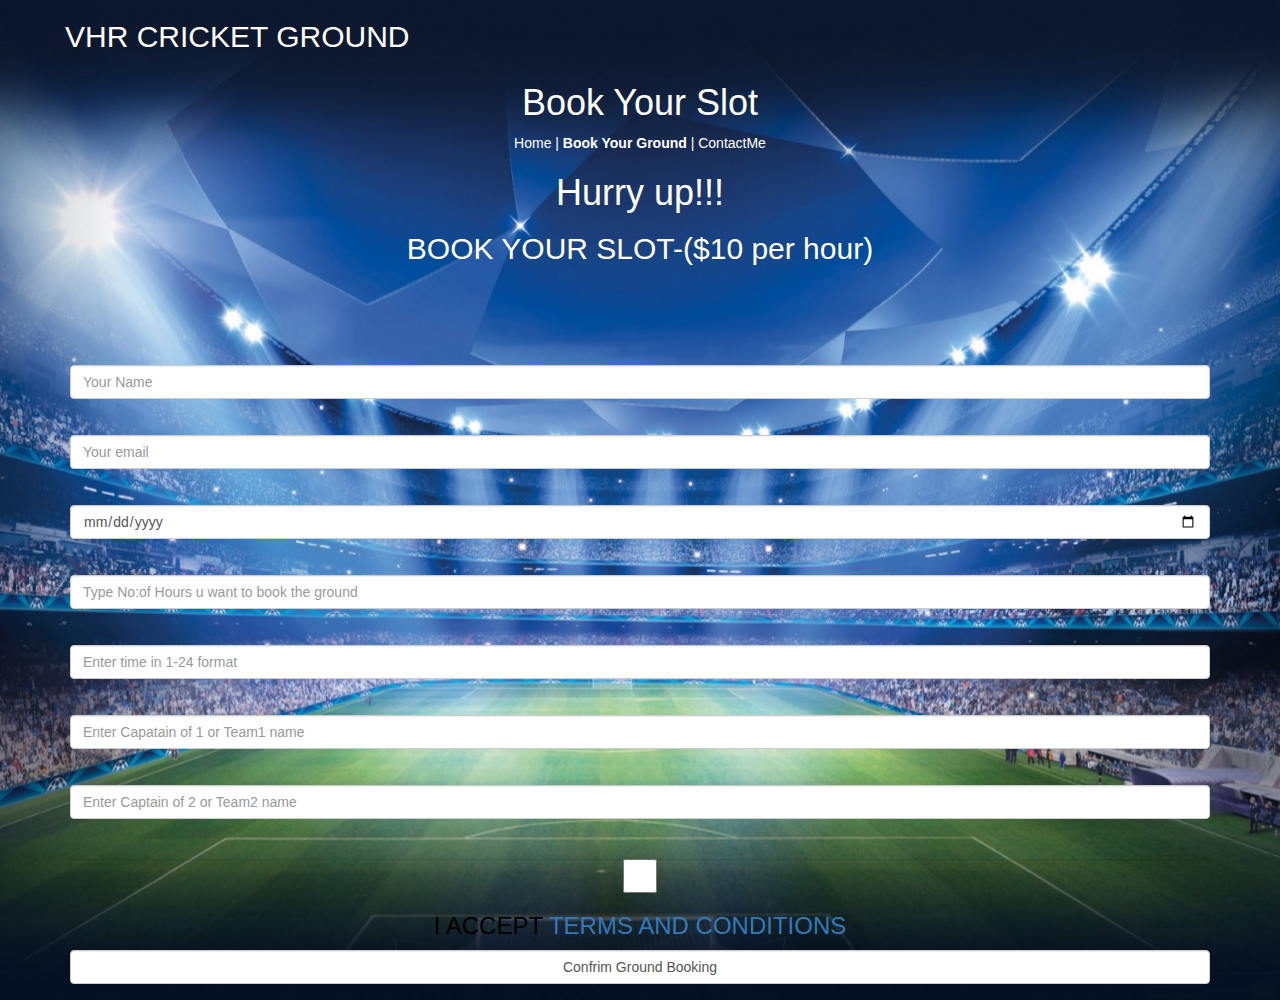
<file: book.html>
<!doctype html>
<html lang="en">
    <head>
        <title>VHR Cricket Grounds-Book Your Grounds</title>
        <link rel="stylesheet" href="book.css">
        <link rel="stylesheet" href="https://maxcdn.bootstrapcdn.com/bootstrap/3.3.7/css/bootstrap.min.css">
        <script src="https://ajax.googleapis.com/ajax/libs/jquery/3.3.1/jquery.min.js"></script>
        <script src="https://maxcdn.bootstrapcdn.com/bootstrap/3.3.7/js/bootstrap.min.js"></script>

<script src="book.js"></script>

    </head>
    <body>

<div class="container">

    <div class="row">
            <h2 id="a">VHR CRICKET GROUND</h2>
        <div class="col-md-12">
            <h1 id="book">Book Your Slot</h1>

        
                    <p >
                            <a id="b" href="./index.html">Home</a> | <b>Book Your Ground</b> |   <a id="c" href="./contact.html">ContactMe</a>
                    </p>
                    
                    

                    <div class="contactUs">
                            <h1 id= "lohitha">Hurry up!!!</h1>
                            <h2 id="bhethalam">BOOK YOUR SLOT-($10 per hour)</h2>
                        
                        </div>
                        <div class="BOOK">
                        
                            <form id="BOOK" method = "post" action="#" onsubmit="bookground()">
                        <input name= "name" type="text" class="form-control" placeholder="Your Name" required id="name"><br>
                
                        <input name= "email" type="email" class="form-control" placeholder="Your email" required id="email"><br>

                        <input name= "date" type="date" class="form-control"  required id="date"><br>

                        <input name= "hours" type="number"   class="form-control" placeholder="Type No:of Hours u want to book the ground" required id="hours"><br>

                        <input name= "time" type="number"   class="form-control"  required id="time" placeholder="Enter time in 1-24 format"><br>

                        <input name= "Captain1" type="text"   class="form-control" placeholder="Enter Capatain of 1 or Team1 name" required id="team1"><br>

                        <input name= "Captain2" type="text"   class="form-control" placeholder="Enter Captain of 2 or Team2 name" required id="team2"><br>
                        
                        <input name= "Accept" type="checkbox"   class="form-control" required ><h3>I accept <a href="./terms.html">Terms and Conditions</a></h3>
                        
                        <input type="submit" class="form-control submit" value="Confrim Ground Booking" >
                        </form>
                        <p id="booking"></p>
                        </div>
                        
                    </div> 
                    </div> 
                    </div>

    </body>
</html>
</file>
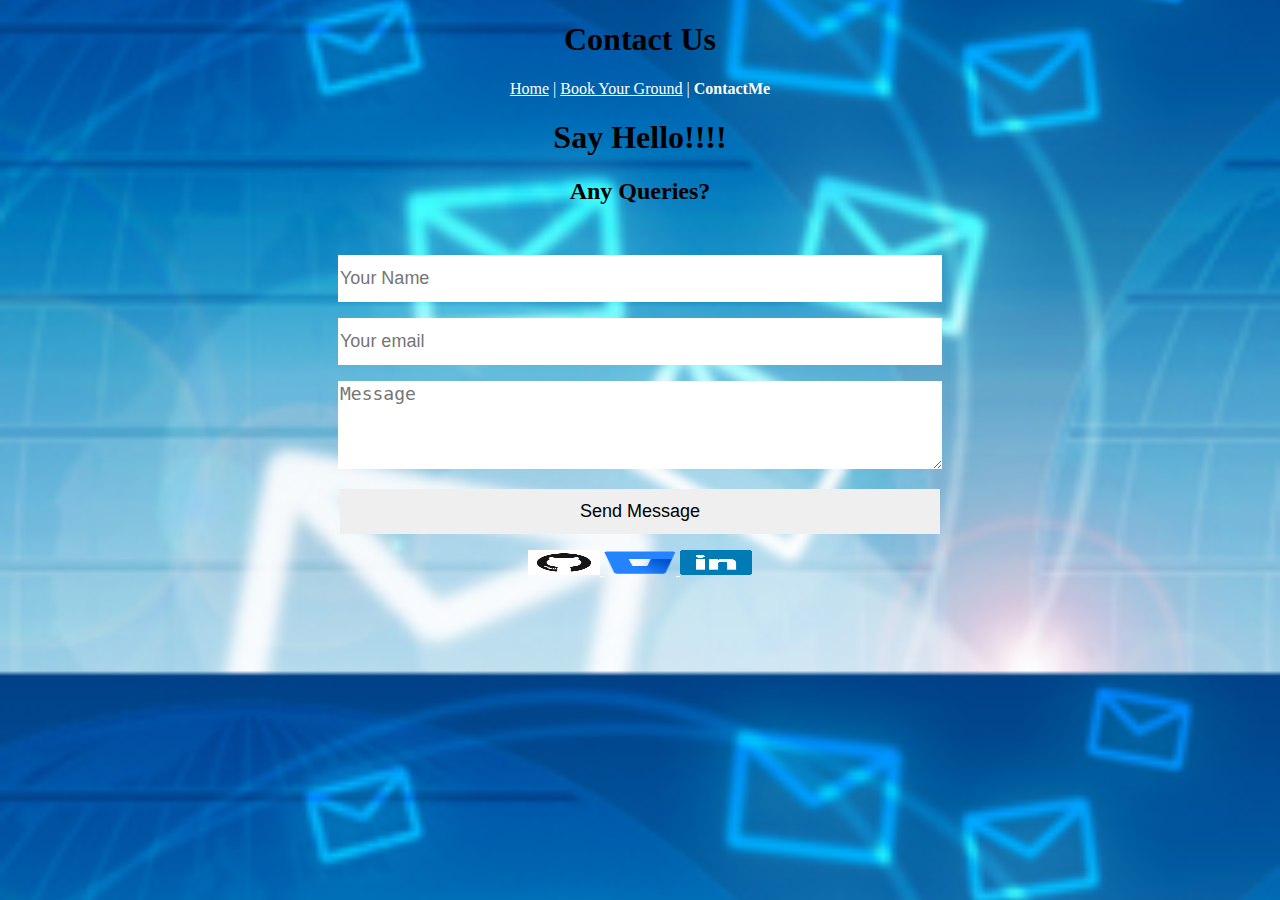
<file: contact.html>
<!doctype html>
<html lang="en">
    <head>
        <title>ContactMe</title>
<link rel="stylesheet" href="contact.css">

    </head>
    <body>
<h1>Contact Us</h1>
           
                    <p>
                            <a href="./index.html">Home</a> |  <a href="./book.html">Book Your Ground</a> | <b>ContactMe</b>
                    </p>
                    
                    
<div class="contactMe">
    <h1>Say Hello!!!!</h1>
    <h2>Any Queries?</h2>

</div>
<div class="contact-form">

    <form id="contact-form" method ="post" action="#">
<input name= "name" type="text" class="form-control" placeholder="Your Name" required><br>

<input name= "email" type="text" class="form-control" placeholder="Your email" required><br>

<textarea name="message" class="form-control" placeholder="Message" rows="4" required></textarea><br>

<input type="submit" class="form-control submit" value="Send Message">
</form>



</div>

<footer>
    <a href="https://github.com/lohithabhethalam">
        <img src="GitHub.png"  width="72" height="25" alt="github"/>
</a>
<a href="https://bitbucket.org/lohithabhethalam/">
    <img src="bit.png"  width="72" height="25" alt="bitbucket"/>
</a>
<a href="https://www.linkedin.com/in/lohitha-lohi-522571159/">
    <img src="linked.png"  width="72" height="25" alt="linkedin"/>
</a>
        
</footer>

    </body>
</html>
</file>
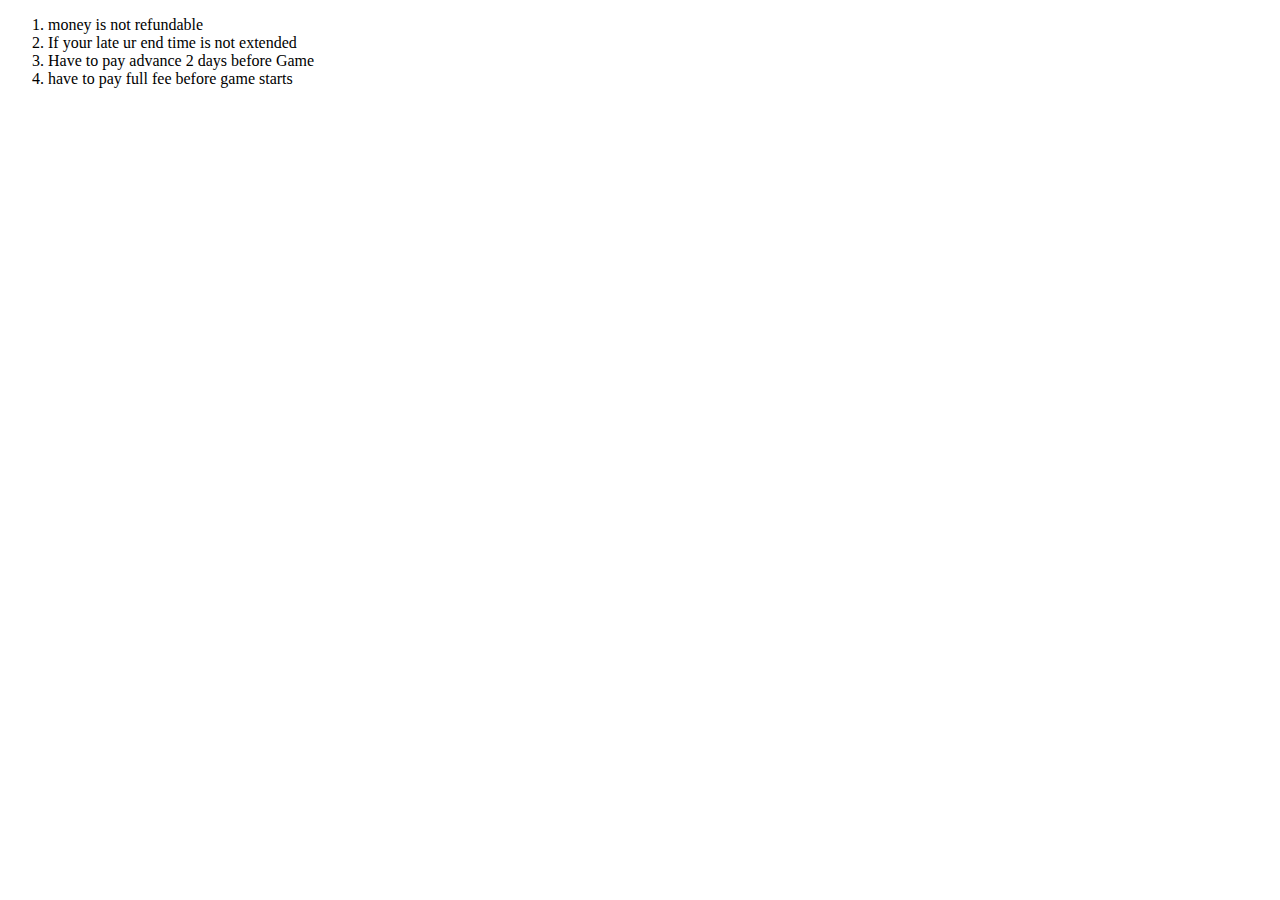
<file: terms.html>
<!doctype html>
<html lang="en">
    <head>
        <title>terms</title>
    </head>
    <body>
        <ol>
        <li>money is not refundable</li>
        <li>If your late ur end time is not extended</li>
        <li>Have to pay advance 2 days before Game</li>
        <li>have to pay full fee before game starts</li>
        </ol>
    </body>
</html>
</file>
<file: book.css>
body{
    margin:0;
    padding:0;
    text-align: center;
    background: url(stadium.jpg);
    background-size: cover;
    background-position: center;
    font-family: 'Times New Roman', Times, serif;

}
p{
    color: #fff;

}
a{
    color: #fff;
    
}
#lohitha{
    color: #fff;  
}
#bhethalam{
    color: #fff;  
}
#book{
    color: #fff;  
}
#a
{
    color: #fff;
    float:left;
    margin-left:10px;
}
#b{
    color:#fff;
}
#c{
    color:#fff;
}

.BOOK{
margin-top: 100px;
color: #000;
text-transform: uppercase;
transition: all 4s ease-in-out;

}
.BOOK h1{
font-size: 32px;
line-height: 10px;
}
.BOOK h2{
    font-size: 16px;
    line-height: 16px;
}
form{
    margin-top: 50px;
    transition: all 4s ease-in-out;
}
.form-control{
    width: 600px;
    border: none;
    outline: none;
    border-bottom: #000;
    color: #000;
    font-size: 18px;
    margin-bottom: 16px;
}
input{
    height:45px;
}
</file>
<file: contact.css>
body{
    margin:0;
    padding:0;
    text-align: center;
    background: url(rename.jpg);
    background-size: cover;
    background-position: center;
    font-family: 'Times New Roman', Times, serif;

}
p{
    color: #fff;

}
a{
    color: #fff;
    
}
.contactUs{
margin-top: 100px;
color: #000;
text-transform: uppercase;
transition: all 4s ease-in-out;

}
.contactUS h1{
font-size: 32px;
line-height: 10px;
}
.contactUS h2{
    font-size: 16px;
    line-height: 16px;
}
form{
    margin-top: 50px;
    transition: all 4s ease-in-out;
}
.form-control{
    width: 600px;
    border: none;
    outline: none;
    border-bottom: #000;
    color: #000;
    font-size: 18px;
    margin-bottom: 16px;
}
input{
    height:45px;
}
</file>
